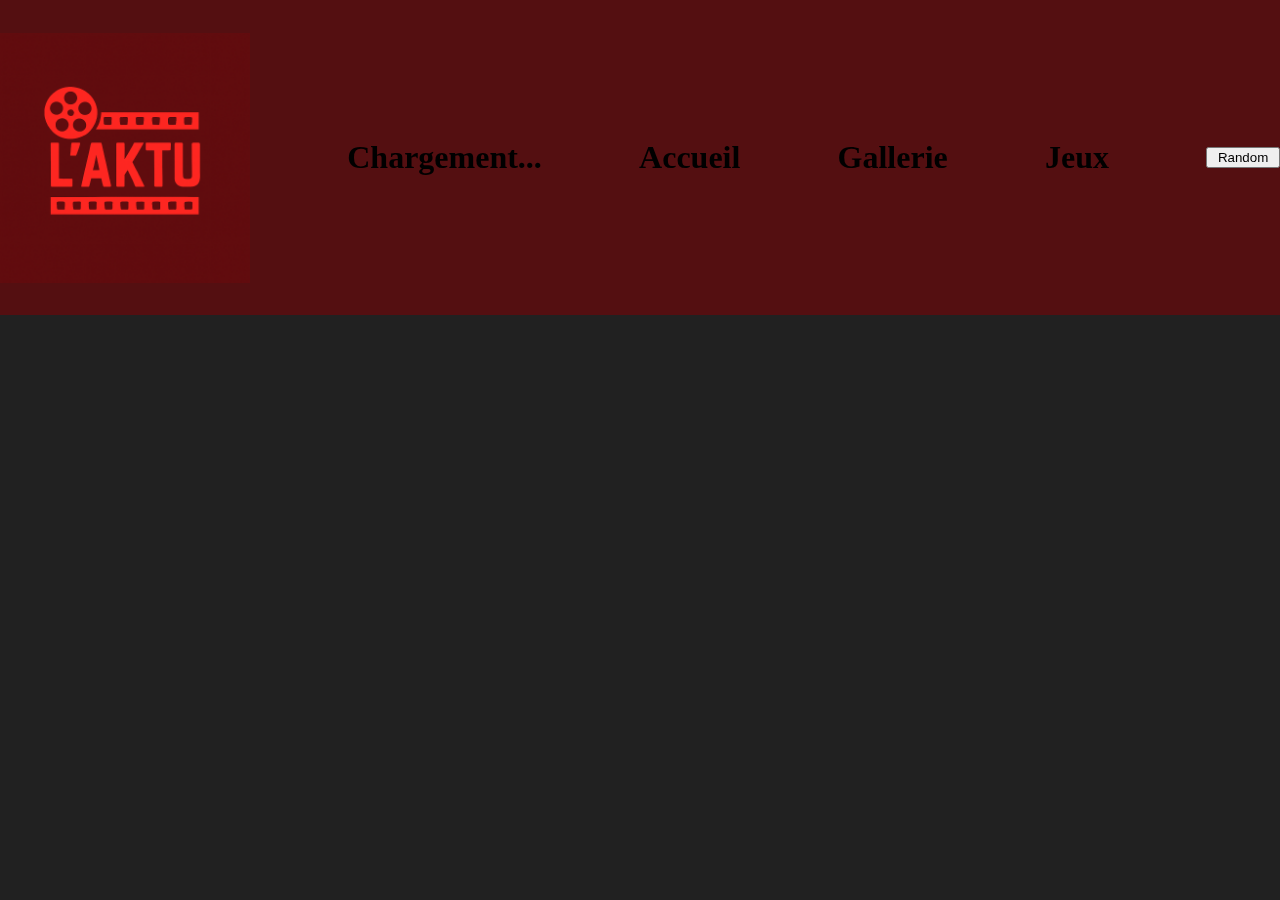
<file: accueil.html>
<!DOCTYPE html>
<html lang="fr">

<head>

    <meta charset="UTF-8">
    <meta name="viewport" content="width=device-width, initial-scale=1.0">
    <link href="style.css" rel="stylesheet">

    <title>L'aktu</title>

</head>

<body>
    <header class="main-header">

        <img src="./photo/logo.png" alt="logo site aktu" class="logo">
        <h1 id="page-title">Chargement...</h1>
        <h1 class="page-navigation"> Accueil</h1>
        <h1 class="page-navigation"> Gallerie</h1>
        <h1 class="page-navigation"> Jeux</h1>

        <button class="button" data-text="Awesome">
            <span class="actual-text">&nbsp;Random&nbsp;</span>
            <span aria-hidden="true" class="hover-text">&nbsp;Random&nbsp;</span>
        </button>

    </header>

    <main>

        <div id="cards"></div>

       
    </main>

    <footer>



    </footer>

    <script src="./script.js"></script>
</body>


</html>
</file>
<file: style.css>
/* ----------------header------------------ */

.main-header {
    display: flex;
    justify-content: space-between;
    align-items: center;
    height: 35%;
    background-color: rgba(97, 11, 14, 0.8);
    top: 0;
    left: 0;
    position: fixed;
    width: 100%;
    z-index: 1000;
    backdrop-filter: blur(8px);
}


.lien-navigation {
    color: white;
}

.logo {
    width: 250px;
}

.navigation-centrer {
    width: 50%;
    display: flex;
    align-items: center;
    justify-content: space-between;

}

/* From Uiverse.io by satyamchaudharydev */
/* === removing default button style ===*/
.button-random {
    margin: 0;
    height: auto;
    background: transparent;
    padding: 0;
    border: none;
    cursor: pointer;
}

/* button styling */
.button-random {
    --border-right: 6px;
    --text-stroke-color: white;
    --animation-color: white;
    --fs-size: 2em;
    margin-right: 2%;
    letter-spacing: 3px;
    text-decoration: none;
    font-size: var(--fs-size);
    font-family: "Arial";
    position: relative;
    text-transform: uppercase;
    color: transparent;
    -webkit-text-stroke: 1px var(--text-stroke-color);

}

/* this is the text, when you hover on button */
.hover-text {
    position: absolute;
    box-sizing: border-box;
    content: attr(data-text);
    color: var(--animation-color);
    width: 0%;
    inset: 0;
    border-right: var(--border-right) solid var(--animation-color);
    overflow: hidden;
    transition: 0.5s;
    -webkit-text-stroke: 1px var(--animation-color);
}

/* hover */
.button-random:hover .hover-text {
    width: 100%;
    filter: drop-shadow(0 0 23px var(--animation-color))
}

.navigation-page {
    display: none;
    margin-right: 20px;
}

.hamburger-menu{
    display: none;
}

/* --------------------------- Body ----------------------------------- */
#cards-api,
#cards-persos,
#cards-images-perso {
    max-width: 90%;
    margin: 1em auto;
    display: grid;
    grid-template-columns: repeat(auto-fill, minmax(400px, 1fr));
    gap: 30px;
}

#cards-images {
    max-width: 90%;
    margin: 1em auto;
    display: flex;
    flex-wrap: wrap;
    gap: 30px;
    justify-content: center;
}



.card {
    border: 1px solid #999;
    border-radius: 3px;
    display: grid;
    grid-template-rows: max-content 200px 1fr;
}

.card img {
    object-fit: cover;
    width: 100%;
    height: 100%;
}

.card h2 {
    margin: 0;
    padding: 0.5rem;
    color: white;
}

.card .content {
    padding: 0.5rem;
    color: white;
}

.card footer {
    background-color: #303030;
    color: #fff;
    padding: 0.5rem;
}

.card header {
    background-color: #303030;
    color: #fff;
    padding: 0.5rem;
}

/* From Uiverse.io by boryanakrasteva */
.close-btn {
    background-color: transparent;
    color: white;
    position: relative;
    left: 90%;
    bottom: 40%;
    border: none;
}

.close-btn::after {
    content: 'delete';
    position: absolute;
    top: -130%;
    left: 50%;
    transform: translateX(-50%);
    width: fit-content;
    height: fit-content;
    background-color: rgba(255, 0, 8, 0.8);
    padding: 4px 8px;
    border-radius: 5px;
    transition: .2s linear;
    transition-delay: .2s;
    color: white;
    text-transform: uppercase;
    font-size: 12px;
    opacity: 0;
    visibility: hidden;
}

.icon {
    transform: scale(1.2);
    transition: .2s linear;
}

.close-btn:hover>.icon {
    transform: scale(1.5);
}

.close-btn:hover>.icon path {
    fill: rgba(255, 0, 8, 0.8);
}

.close-btn:hover::after {
    visibility: visible;
    opacity: 1;
    top: -160%;
}


body {
    padding-top: 20%;
    background-color: #212121;
}

main {
    padding-bottom: 5%;
}

p {
    color: white;
}

/* -------------------------------bouton AJOUT------------------------------ */

/* From Uiverse.io by alexroumi */
#ajout-film,
#trier {
    padding: 15px 25px;
    border: unset;
    border-radius: 15px;
    color: #212121;
    z-index: 1;
    background: #e8e8e8;
    position: relative;
    font-weight: 1000;
    font-size: 17px;
    -webkit-box-shadow: 4px 8px 19px -3px #540f12;
    box-shadow: 4px 8px 19px -3px #540f12;
    transition: all 250ms;
    overflow: hidden;
}

#ajout-film::before,
#trier::before {
    content: "";
    position: absolute;
    top: 0;
    left: 0;
    height: 100%;
    width: 0;
    border-radius: 15px;
    background-color: #540f12;
    z-index: -1;
    -webkit-box-shadow: 4px 8px 19px -3px #540f12;
    box-shadow: 4px 8px 19px -3px #540f12;
    transition: all 250ms
}

#ajout-film:hover,
#trier:hover {
    color: #e8e8e8;
}

#ajout-film:hover::before,
#trier:hover::before {
    width: 100%;
}


#trier {
    position: absolute;
    right: 1%;
}

/* ----------------------------Formulaire--------------------------------- */

#overlay {
    position: fixed;
    top: 0;
    left: 0;
    width: 100vw;
    height: 100vh;
    backdrop-filter: blur(5px);
    background-color: rgba(0, 0, 0, 0.3);
    z-index: 1000;
    display: none;
}

/* From Uiverse.io by omriluz */
#form-container {
    position: fixed;
    top: 50%;
    left: 50%;
    transform: translate(-50%, -50%);
    z-index: 1001;
    display: none;
    width: 500px;
    max-width: 90%;
    width: 400px;
    background: linear-gradient(#212121, #212121) padding-box,
        linear-gradient(145deg, transparent 35%, #540f12, #ff0000) border-box;
    border: 2px solid transparent;
    padding: 32px 24px;
    font-size: 14px;
    font-family: inherit;
    color: white;
    display: flex;
    flex-direction: column;
    gap: 20px;
    box-sizing: border-box;
    border-radius: 16px;
    background-size: 200% 100%;
    animation: gradient 5s ease infinite;
}

@keyframes gradient {
    0% {
        background-position: 0% 50%;
    }

    50% {
        background-position: 100% 50%;
    }

    100% {
        background-position: 0% 50%;
    }
}

#form-container button:active {
    scale: 0.95;
}

#form-container .form {
    display: flex;
    flex-direction: column;
    gap: 20px;
}

#form-container .form-group {
    display: flex;
    flex-direction: column;
    gap: 2px;
}

#form-container .form-group label {
    display: block;
    margin-bottom: 5px;
    color: #717171;
    font-weight: 600;
    font-size: 12px;
}

#form-container .form-group input {
    width: 90%;
    padding: 12px 16px;
    border-radius: 8px;
    color: #fff;
    font-family: inherit;
    background-color: transparent;
    border: 1px solid #414141;
}

#form-container .form-group textarea {
    width: 90%;
    /* tailles des box */
    padding: 12px 16px;
    border-radius: 8px;
    resize: none;
    color: #fff;
    height: 96px;
    border: 1px solid #414141;
    background-color: transparent;
    font-family: inherit;
}

#form-container .form-group input::placeholder {
    opacity: 0.5;
}

#form-container .form-group input:focus {
    outline: none;
    border-color: #540f12;
}

#form-container .form-group textarea:focus {
    outline: none;
    border-color: #540f12;
}

#form-container .form-submit-btn {
    display: flex;
    align-items: flex-start;
    justify-content: center;
    align-self: flex-start;
    font-family: inherit;
    color: #717171;
    font-weight: 600;
    width: 40%;
    background: #313131;
    border: 1px solid #414141;
    padding: 12px 16px;
    font-size: inherit;
    gap: 8px;
    margin-top: 8px;
    cursor: pointer;
    border-radius: 6px;
}

#form-container .form-submit-btn:hover {
    background-color: rgba(97, 11, 14, 0.8);
    border-color: #fff;
    color: #fff;
}

/*---------------------Footer------------------*/

.main-footer {
    display: flex;
    justify-content: space-between;
    background-color: rgba(97, 11, 14, 0.8);
    height: 35%;
    width: 100%;
    z-index: 1000;
    backdrop-filter: blur(8px);
    justify-content: right;
    color: white;
}

.logo-API {
    width: 15rem;
}

.mode-colonne {
    display: flex;
    flex-direction: column;
    gap: 1rem;
}


/* ----------------------------------PAGE GALERIE---------------------------------- */


/* Définition d'un container pour gérer l'affichage */
.container {
    overflow: hidden;
    /* Cache les éléments qui dépassent du container */
}
/* Définition du carousel */
.carousel {
    position: relative;
    /* Le carousel est positionné relativement à son parent */
}
/* Définition de l'élément contenant les diapositives */
.carousel-inner {
    display: flex;
    flex-wrap: nowrap;
    height: 100vh;
    width: 100%; /* Assurez-vous que le conteneur prend toute la largeur */
}

/* Définition des diapositives */
.slide {
    flex: 0 0 100%;
    /* Largeur de chaque diapositive est de 100% */
    height: 100%;
    /* Hauteur de chaque diapositive est de 100% */
    transition: .5s ease-in-out;
    /* Ajout d'une animation douce pour la transition entre les diapositives */
}
/* Définition de l'affichage de l'image de chaque diapositive */
.slide img {
    padding-top: 10%;
    width: 100%;
    /* Largeur de l'image est de 100% */
    height: 80%;
    /* Hauteur de l'image est de 100% */
    object-fit: cover;
    /* Couvre tout l'espace disponible */
}
/* Définition des boutons de contrôle du carousel */
.carousel-controls {
    position: absolute;
    /* Les boutons sont absolument positionnés */
    z-index: 5;
    /* Ils sont placés au-dessus des autres éléments */
    left: 10%;
    /* La distance à gauche est de 10% */
    right: 10%;
    /* La distance à droite est de 10% */
    top: 50%;
    /* La distance du haut est de 50% */
    display: flex;
    /* Affiche les boutons en ligne */
    justify-content: space-between;
    /* Espacement égal entre les boutons */
}
/* Style des boutons de contrôle */
.carousel-controls button {
    padding: 10px;
    /* Ajout de padding pour un meilleur contrôle */
    background-color: aquamarine;
    /* Arrière-plan en aquamarine */
}
/* Définition des points de contrôle */
.carousel-dots {
    position: absolute;
    /* Les points sont absolument positionnés */
    z-index: 5;
    /* Ils sont placés au-dessus des autres éléments */
    left: 50%;
    /* La distance à gauche est de 50% */
    right: 50%;
    /* La distance à droite est de 50% */
    bottom: 10%;
    /*La distance du bas est de 10% */
    display: flex;
    /* Affiche les points en ligne */
    justify-content: center;
    /* Centrage des points */
}
/* Style des points de contrôle */
.carousel-dots .dot {
    border-radius: 50%;
    /* Les points sont en forme de cercle */
    margin: 5px;
    /* Ajout d'un margin pour un meilleur contrôle */
    cursor: pointer;
    /* Curseur en forme de main pour un meilleur contrôle */
    transition: .5s ease-in-out;
}
/* Styles pour les points de navigation du carrousel */
.carousel-dots .active {
    /* Border de 10px pour le point actif */
    border: 10px solid #540f12 !important;
    /* !important permet de surcharger les autres styles éventuels */
}

.carousel-dots .inactive {
    /* Border de 10px pour les points inactifs */
    border: 10px solid #303030;
}   


/* -----------------------------BOUTON CARROUSSEL GAUCHE ------------------------------ */

/* From Uiverse.io by xopc333 */ 

#prev {
    display: block;
    position: relative;
    width: 56px;
    height: 56px;
    margin: 0;
    overflow: hidden;
    outline: none;
    background-color: transparent;
    cursor: pointer;
    border: 0;
  }
  
  #prev:before,
  #prev:after {
    content: "";
    position: absolute;
    border-radius: 50%;
    inset: 7px;
  }
  
  #prev:before {
    border: 4px solid #f0eeef;
    transition: opacity 0.4s cubic-bezier(0.77, 0, 0.175, 1) 80ms,
      transform 0.5s cubic-bezier(0.455, 0.03, 0.515, 0.955) 80ms;
  }
  
  #prev:after {
    border: 4px solid #540f12;
    transform: scale(1.3);
    transition: opacity 0.4s cubic-bezier(0.165, 0.84, 0.44, 1),
      transform 0.5s cubic-bezier(0.25, 0.46, 0.45, 0.94);
    opacity: 0;
  }
  #prev:hover:before,
  #prev:focus:before {
    opacity: 0;
    transform: scale(0.7);
    transition: opacity 0.4s cubic-bezier(0.165, 0.84, 0.44, 1),
      transform 0.5s cubic-bezier(0.25, 0.46, 0.45, 0.94);
  }
  
  #prev:hover:after,
  #prev:focus:after {
    opacity: 1;
    transform: scale(1);
    transition: opacity 0.4s cubic-bezier(0.77, 0, 0.175, 1) 80ms,
      transform 0.5s cubic-bezier(0.455, 0.03, 0.515, 0.955) 80ms;
  }
  
  .button-box {
    display: flex;
    position: absolute;
    top: 0;
    left: 0;
  }
  
  .button-elem {
    display: block;
    width: 20px;
    height: 20px;
    margin: 17px 18px 0 18px;
    transform: rotate(180deg);
    fill: #f0eeef;
  }
  
  #prev:hover .button-box,
  #prev:focus .button-box {
    transition: 0.4s;
    transform: translateX(-56px);
  }

/* ------------------------------- BOUTON CARROUSSEL DROITE -------------------------------- */

#next {
    display: block;
    position: relative;
    width: 56px;
    height: 56px;
    margin: 0;
    overflow: hidden;
    outline: none;
    background-color: transparent;
    cursor: pointer;
    border: 0;
  }
  
  #next:before,
  #next:after {
    content: "";
    position: absolute;
    border-radius: 50%;
    inset: 7px;
  }
  
  #next:before {
    border: 4px solid #f0eeef;
    transition: opacity 0.4s cubic-bezier(0.77, 0, 0.175, 1) 80ms,
      transform 0.5s cubic-bezier(0.455, 0.03, 0.515, 0.955) 80ms;
  }
  
  #next:after {
    border: 4px solid #540f12;
    transform: scale(1.3);
    transition: opacity 0.4s cubic-bezier(0.165, 0.84, 0.44, 1),
      transform 0.5s cubic-bezier(0.25, 0.46, 0.45, 0.94);
    opacity: 0;
  }
  #next:hover:before,
  #next:focus:before {
    opacity: 0;
    transform: scale(0.7);
    transition: opacity 0.4s cubic-bezier(0.165, 0.84, 0.44, 1),
      transform 0.5s cubic-bezier(0.25, 0.46, 0.45, 0.94);
  }
  
  #next:hover:after,
  #next:focus:after {
    opacity: 1;
    transform: scale(1);
    transition: opacity 0.4s cubic-bezier(0.77, 0, 0.175, 1) 80ms,
      transform 0.5s cubic-bezier(0.455, 0.03, 0.515, 0.955) 80ms;
  }
  
  .button-box {
    display: flex;
    position: absolute;
    top: 0;
    left: 0;
  }
  
  #next .button-elem {
    display: block;
    width: 20px;
    height: 20px;
    margin: 19px 18px 0 18px;
    transform: rotate(0deg);
    fill: #f0eeef; 
    
  }
  
  #next:hover .button-box,
  #next:focus .button-box {
    transition: 0.4s;
    transform: translateX(-56px);
  }

/* --------------------------------PAGE JEUX--------------------------------------- */

#sketch-container {
    display: flex;
    justify-content: center;
    align-items: center;
    height: 100vh; /* prend toute la hauteur de la fenêtre */
  }
  
#startBtn {
    position: absolute;
    top: 70%;
    left: 30%;
    transform: translate(-50%, -50%);
    background-color: #540f12;
    color: white;
    padding: 10px 20px;
    border: none;
    border-radius: 5px;
    cursor: pointer;
    font-size: 16px;
}






/* -----------------------Affichage mobile--------------------- */
@media screen and (max-width: 480px) {

    /* ---------------------------Header------------------------------ */
    .main-header {
        display: flex;
        align-items: center;
        justify-content: space-between;
        height: 80px;
        background-color: rgba(97, 11, 14, 0.8);
        top: 0;
        left: 0;
        position: fixed;
        width: 100%;
        padding: 1em;
        backdrop-filter: blur(8px);
    }

    .main-header h1 {
        display: none;
    }

    .navigation-page {
        display: block;
    }

    .logo {
        position: fixed;
        left: 10%;
        width: 6rem;
    }

    /* ----------------------------------------------DROPDOWN---------------------------------------------- */

    .hamburger-menu{
        display: block;
    }

    #menu__toggle {
        opacity: 0;
    }

    #menu__toggle:checked+.menu__btn>span {
        transform: rotate(45deg);
    }

    #menu__toggle:checked+.menu__btn>span::before {
        top: 0;
        transform: rotate(0deg);
    }

    #menu__toggle:checked+.menu__btn>span::after {
        top: 0;
        transform: rotate(90deg);
    }

    #menu__toggle:checked~.menu__box {
        left: 0 !important;
    }

    .menu__btn {
        position: fixed;
        top: 50%;
        left: 20px;
        width: 26px;
        height: 26px;
        cursor: pointer;
        z-index: 1;
    }

    .menu__btn>span,
    .menu__btn>span::before,
    .menu__btn>span::after {
        display: block;
        position: absolute;
        width: 100%;
        height: 2px;
        background-color: #e8e8e8;
        transition-duration: .25s;
    }

    .menu__btn>span::before {
        content: '';
        top: -8px;
    }

    .menu__btn>span::after {
        content: '';
        top: 8px;
    }

    .menu__box {
        display: block;
        position: fixed;
        top: 0;
        left: 100%;
        width: 300px;
        height: 100%;
        margin: 0;
        padding: 80px 0;
        list-style: none;
        background-color: rgba(0, 0, 0, .4);
        backdrop-filter: blur(8px);
        box-shadow: 2px 2px 6px rgba(0, 0, 0, .4);
        transition-duration: .25s;
    }

    .menu__item {
        display: block;
        padding: 12px 24px;
        color: #e8e8e8;
        font-family: 'Roboto', sans-serif;
        font-size: 20px;
        font-weight: 600;
        text-decoration: none;
        transition-duration: .25s;
    }

    .menu__item:hover {
        background-color: #CFD8DC;
    }


    /* ---------------------------body------------------------------ */

    #ajout-film {
        margin-top: 20px;
    }

    body {
        padding-top: 100px;
        background-color: #212121;
    }


    #cards-api,
    #cards-persos,
    #cards-images-perso {
        max-width: 90%;
        margin: 1em auto;
        display: grid;
        grid-template-columns: repeat(auto-fill, minmax(230px, 1fr));
        gap: 20px;
    }

    #trier {
        display: none;
    }

    body.jeux-no-scroll {
        overflow: hidden;
        height: 100vh;
      }


    /* From Uiverse.io by satyamchaudharydev */
    /* === removing default button style ===*/

    .button-random {

        position: fixed;
        left: 10%;
        margin-right: 20px;
        height: auto;
        background: transparent;
        padding: 0;
        border: none;
        cursor: pointer;
    }

    /* button styling */
    .button-random {
        --border-right: none;
        --text-stroke-color: white;
        --animation-color: white;
        --fs-size: 1em;
        letter-spacing: 3px;
        text-decoration: none;
        font-size: var(--fs-size);
        font-family: "Arial";
        position: relative;
        text-transform: uppercase;
        color: transparent;
        -webkit-text-stroke: 1px var(--text-stroke-color);
    }

      #startBtn {
        position: absolute;
        top: 30%;
        left: 20%;
        transform: translate(-50%, -50%);
        background-color: #540f12;
        color: white;
        padding: 10px 20px;
        border: none;
        border-radius: 5px;
        cursor: pointer;
        font-size: 16px;
        z-index: 1000;
    }

}




/* ----------------------------Footer------------------------ */
.main-footer {
    font-size: 1rem;
}

.logo-API {
    width: 10rem;
}
</file>
